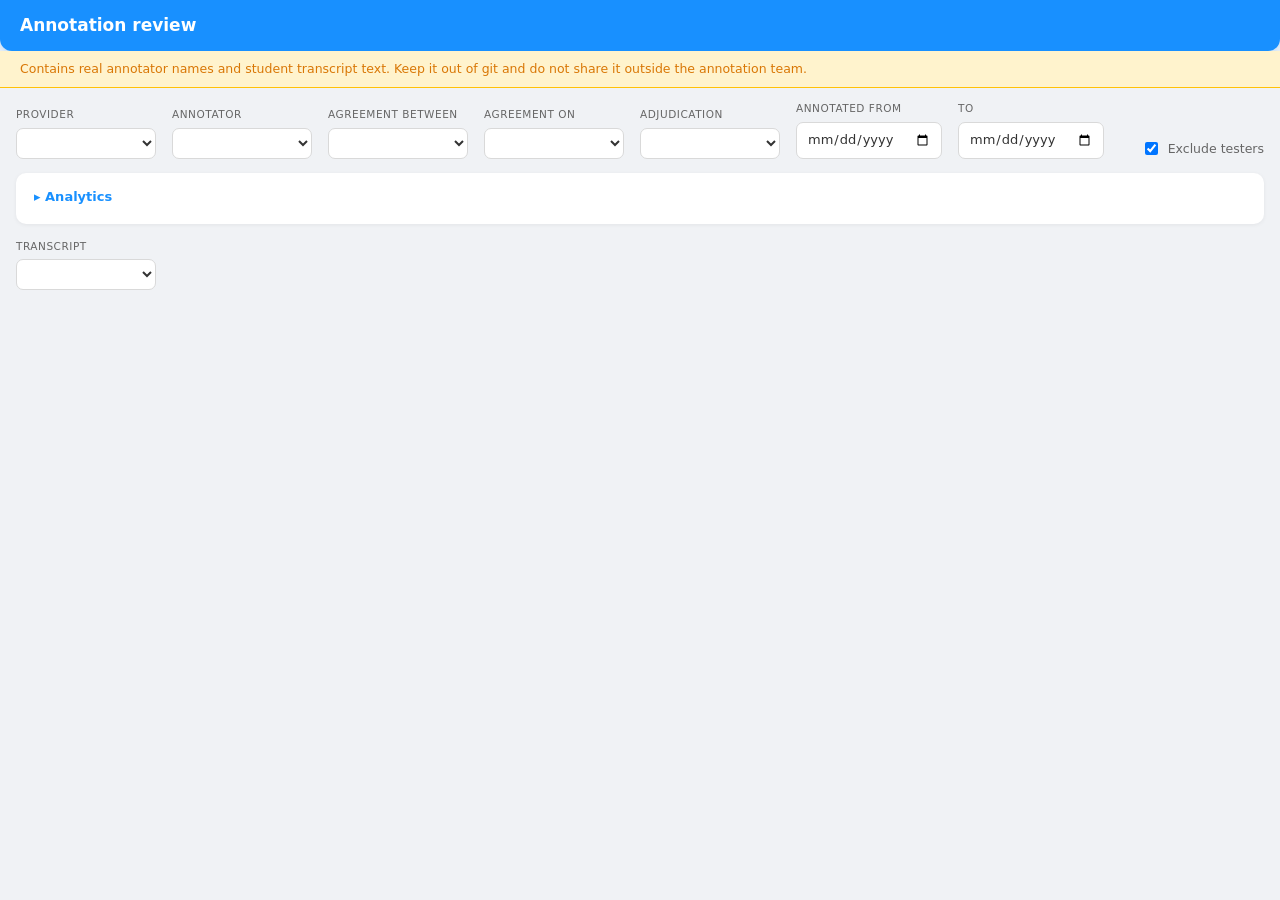
<file: tutormoments_build/annotation_viewer/template.html>
<!doctype html>
<html lang="en">
<head>
<meta charset="utf-8">
<meta name="viewport" content="width=device-width, initial-scale=1">
<title>Annotation review</title>
<style>
  /* Visual language carried over from the annotation platform the raters used:
     #1890ff primary, green/blue speaker labels, yellow moment highlight, white
     rounded cards on a grey page. */
  :root {
    --primary: #1890ff;
    --success: #52c41a;
    --danger: #ff4d4f;
    --warn-text: #d97706;
    --warn-border: #ffc107;
    --warn-bg: #fff3cd;
    --ink: #333;
    --text: #222;
    --muted: #666;
    --faint: #999;
    --line: #d9d9d9;
    --line-soft: #e0e0e0;
    /* The two analytics series. Blue/orange rather than the semantic good/warn colours:
       on these bars the colour says *which pass*, not whether the judgment was a good
       one. Checked for colour-vision separation against the white card (ΔE 30 protan,
       35 normal, both ≥ 3:1 contrast). */
    --pass1: #1890ff;
    --pass2: #d46b08;
  }
  * { box-sizing: border-box; }
  body {
    margin: 0; background: #f0f2f5; color: var(--ink); font-size: 14px; line-height: 1.6;
    font-family: 'Inter', 'Segoe UI', system-ui, Arial, sans-serif;
  }
  button { font: inherit; }
  code { font-family: ui-monospace, SFMono-Regular, Menlo, monospace; }
  .hint { color: var(--faint); font-size: 13px; margin: 0; }

  /* ── Header ─────────────────────────────────────────────────────────────── */
  .app-header {
    display: flex; align-items: baseline; flex-wrap: wrap; gap: 14px; padding: 12px 20px;
    background: var(--primary); color: #fff; border-radius: 0 0 12px 12px;
    box-shadow: 0 2px 8px rgba(24, 144, 255, .25);
  }
  .app-header .title { font-weight: 600; font-size: 17px; }
  .app-header .sub { color: rgba(255, 255, 255, .88); font-size: 12.5px; }
  .app-header .grow { margin-left: auto; }
  .privacy {
    background: var(--warn-bg); border-bottom: 1px solid var(--warn-border);
    color: var(--warn-text); font-size: 12.5px; font-weight: 500; padding: 8px 20px;
  }

  /* ── Toolbar ────────────────────────────────────────────────────────────── */
  .toolbar {
    display: flex; flex-wrap: wrap; align-items: flex-end; gap: 16px; padding: 12px 16px 14px;
  }
  .ctl { display: flex; flex-direction: column; gap: 5px; }
  .ctl[hidden] { display: none; }
  .ctl label { letter-spacing: .05em; text-transform: uppercase; color: var(--muted); font-size: 10.5px; }
  .ctl select, .ctl input {
    font: inherit; border: 1px solid var(--line); color: var(--ink); background: #fff;
    border-radius: 7px; min-width: 140px; padding: 6px 10px; font-size: 13px;
  }
  .grow { margin-left: auto; }
  .checkline { color: var(--muted); display: flex; align-items: center; gap: 7px; font-size: 12.5px; }
  .btn {
    padding: 6px 12px; border-radius: 6px; border: 1px solid var(--line); background: #f5f5f5;
    color: #595959; cursor: pointer; font-size: 13px; font-weight: 600;
  }
  .btn:hover { background: #e6e6e6; border-color: #b3b3b3; }
  .btn.small { padding: 4px 10px; font-size: 12px; }

  /* ── Analytics ──────────────────────────────────────────────────────────── */
  details.analytics {
    background: #fff; border-radius: 10px; margin: 0 16px 14px; padding: 4px 18px 6px;
    box-shadow: 0 1px 4px rgba(0, 0, 0, .06);
  }
  details.analytics > summary {
    cursor: pointer; color: var(--primary); user-select: none; padding: 10px 0;
    font-size: 13px; font-weight: 600; list-style: none;
  }
  details.analytics > summary::-webkit-details-marker { display: none; }
  details.analytics > summary::before { content: "▾ "; }
  details.analytics:not([open]) > summary::before { content: "▸ "; }
  .an-grid { display: grid; grid-template-columns: repeat(4, minmax(0, 1fr)); gap: 26px; padding: 6px 2px 16px; }
  .an-col h4 {
    letter-spacing: .06em; text-transform: uppercase; color: var(--muted); margin: 0 0 8px; font-size: 11px;
  }
  .an-col h4.spaced { margin-top: 14px; }
  .kv {
    border-bottom: 1px dashed rgba(0, 0, 0, .06); display: flex; justify-content: space-between;
    padding: 2px 0; font-size: 12.5px;
  }
  .kv b { font-variant-numeric: tabular-nums; }
  /* One category, two bars: the first pass over it above the second pass over it. */
  .bar { display: flex; align-items: center; gap: 8px; margin: 5px 0; font-size: 12px; }
  .bar .lbl { color: var(--ink); flex: 0 0 116px; }
  .bar .series { display: flex; flex-direction: column; gap: 2px; flex: 1; min-width: 0; }
  .bar .srow { display: flex; align-items: center; gap: 8px; }
  .bar .track { background: #f2f3f5; border-radius: 4px; flex: 1; height: 7px; overflow: hidden; display: block; }
  .bar .fill { height: 100%; display: block; border-radius: 4px; }
  .bar .n {
    text-align: right; color: var(--muted); font-variant-numeric: tabular-nums;
    flex: 0 0 62px; white-space: nowrap;
  }
  .fill.pass1, .sw.pass1 { background: var(--pass1); }
  .fill.pass2, .sw.pass2 { background: var(--pass2); }
  .an-legend {
    display: flex; flex-wrap: wrap; gap: 20px; color: var(--muted);
    padding: 2px 2px 12px; font-size: 11.5px;
  }
  .an-legend .key { display: inline-flex; align-items: center; gap: 6px; }
  .an-legend .sw { border-radius: 3px; width: 10px; height: 10px; display: inline-block; }
  table.agree { border-collapse: collapse; width: 100%; font-size: 12px; }
  table.agree th, table.agree td {
    text-align: left; border-bottom: 1px solid rgba(0, 0, 0, .06); padding: 4px 6px;
  }
  table.agree th {
    color: var(--muted); text-transform: uppercase; letter-spacing: .04em; font-size: 10.5px; font-weight: 600;
  }
  table.agree td.num { text-align: right; font-variant-numeric: tabular-nums; }
  table.agree td.num.undef { color: var(--faint); cursor: help; }
  .table-scroll { overflow-x: auto; }
  .an-legend-note { color: var(--faint); margin: 8px 0 0; font-size: 11px; }
  .kappa { font-weight: 600; }
  .kappa.mid { color: var(--warn-text); }
  .kappa.low { color: var(--danger); }
  .kappa.ok { color: color-mix(in srgb, var(--success) 70%, #000); }
  .kappa.undef { color: var(--faint); font-weight: 400; cursor: help; }

  /* ── Panes ──────────────────────────────────────────────────────────────── */
  .mode { padding: 0 16px 40px; }
  .pane { background: #fff; border-radius: 10px; padding: 16px 18px; box-shadow: 0 1px 4px rgba(0, 0, 0, .06); }
  .topbar { display: flex; align-items: flex-end; flex-wrap: wrap; gap: 16px; padding-bottom: 12px; }
  .transcript-select {
    font: inherit; border: 1px solid var(--line); color: var(--ink); background: #fff;
    border-radius: 7px; min-width: 320px; max-width: 620px; padding: 6px 10px; font-size: 13px;
  }
  .detail-split {
    display: grid; grid-template-columns: minmax(340px, 42%) minmax(0, 58%); align-items: start; gap: 16px;
  }
  .detail-split[hidden] { display: none; }
  .detail-split .transcript-pane, .detail-split .moments-pane { max-height: 76vh; overflow-y: auto; }

  /* ── Problem cards ──────────────────────────────────────────────────────── */
  .problems {
    display: flex; align-items: center; gap: 12px; margin-bottom: 14px; max-width: 760px;
  }
  .problems[hidden] { display: none; }
  .problem-card {
    flex: 1; min-width: 0; background: #fff; border: 1px solid var(--line); border-radius: 8px;
    padding: 10px 14px; box-shadow: 0 1px 4px rgba(0, 0, 0, .06);
  }
  .problem-card .p-count {
    letter-spacing: .06em; text-transform: uppercase; color: var(--muted); font-size: 10.5px; font-weight: 600;
  }
  .problem-card .p-title { color: var(--text); font-size: 14px; font-weight: 600; margin: 2px 0; }
  .problem-card .p-meta { color: var(--muted); font-size: 12px; }
  .problems .btn:disabled { opacity: .4; cursor: default; }

  /* ── Transcript ─────────────────────────────────────────────────────────── */
  .transcript .turn {
    display: grid; grid-template-columns: 28px 60px 1fr; gap: 8px; padding: 3px 8px;
    border-left: 3px solid transparent; border-radius: 4px; font-size: 13px;
  }
  .transcript .turn.tutor { border-left-color: #bae7ff; background: #f6fbff; }
  .transcript .turn.student { border-left-color: #e6f7ff; background: #fff; }
  .transcript .turn-num { color: var(--faint); font-size: 11px; text-align: right; }
  .transcript .turn-role { font-size: 11px; font-weight: 600; white-space: nowrap; }
  .transcript .turn.tutor .turn-role { color: var(--primary); }
  .transcript .turn.student .turn-role { color: var(--success); }
  .transcript .turn-text { white-space: pre-wrap; color: var(--text); font-size: 13px; }
  .transcript .turn.in-moment { background: rgba(255, 235, 59, .22); border-left-color: var(--warn-border); }
  .transcript .turn.screen-event .turn-text { color: var(--muted); }
  .screen-tag {
    display: inline-block; font-size: 10.5px; font-weight: 700; text-transform: uppercase;
    letter-spacing: .03em; color: var(--muted); background: #eceff1; border-radius: 4px;
    padding: 0 6px; margin: 0 3px 0 0; vertical-align: 1px; white-space: nowrap;
  }
  .cut-marker {
    border-top: 2px dashed var(--danger); color: var(--danger); font-size: 12.5px; padding: 2px 8px 6px;
  }
  .boundary-hint { color: var(--primary); padding: 2px 8px 4px; font-size: 11px; font-weight: 600; }
  .elision { color: var(--muted); padding: 3px 0 3px 40px; font-size: 11.5px; font-style: italic; }

  /* ── Moment cards ───────────────────────────────────────────────────────── */
  .moment { border-top: 1px solid var(--line-soft); padding: 16px 2px 4px; }
  .moment:first-child { border-top: 0; padding-top: 2px; }
  .moments-pane .moment.moment-card {
    border: 1px solid var(--line); background: #fff; border-radius: 8px; margin-bottom: 16px; padding: 14px 16px;
  }
  .moments-pane .moment.moment-card:first-child { border-top: 1px solid var(--line); padding-top: 14px; }
  .moments-pane .moment.moment-card.active { border-color: var(--primary); box-shadow: 0 0 0 1px rgba(24, 144, 255, .35); }
  .moment.selectable { cursor: pointer; }
  .m-head { display: flex; flex-wrap: wrap; align-items: center; gap: 9px; }
  .m-loc { font-size: 13.5px; font-weight: 600; }
  .m-loc code { color: var(--muted); font-size: 12px; font-weight: 500; }
  .m-head-divider { border: 0; border-top: 1px solid rgba(0, 0, 0, .06); margin: 8px 0 10px; }
  .len { color: var(--muted); font-size: 11.5px; }
  .status {
    text-transform: uppercase; letter-spacing: .04em; color: var(--muted); background: #f2f3f5;
    border-radius: 20px; padding: 1px 7px; font-size: 10px; font-weight: 600;
  }
  .status.done { color: var(--primary); background: rgba(24, 144, 255, .1); }
  .outcome { margin-left: auto; font-size: 12px; font-weight: 600; }
  .outcome.agree { color: color-mix(in srgb, var(--success) 70%, #000); }
  .outcome.differ { color: var(--danger); }
  .outcome.single, .outcome.dropped { color: var(--muted); font-weight: 500; }
  .m-note {
    width: 100%; color: var(--warn-text); background: rgba(217, 119, 6, .1); border-radius: 6px;
    margin-top: 3px; padding: 5px 10px; font-size: 11.5px;
  }
  .cmp { margin-top: 12px; }
  .colhead {
    display: grid; border-bottom: 1px solid rgba(0, 0, 0, .06); align-items: end; gap: 14px; padding: 0 0 7px;
  }
  /* min-width: 0 on the grid items: a card with two adjudicators is four columns wide,
     and without it a long annotator name would widen its column instead of ellipsing. */
  .ch { display: flex; flex-direction: column; gap: 2px; min-width: 0; font-size: 12px; }
  .ch .pass { font-weight: 600; }
  .ch .pass.final { color: var(--primary); }
  .ch .meta { color: var(--muted); font-size: 11px; overflow: hidden; text-overflow: ellipsis; white-space: nowrap; }
  .row { display: grid; border-bottom: 1px solid rgba(0, 0, 0, .06); align-items: start; gap: 14px; padding: 8px 0; }
  .row .k { letter-spacing: .06em; color: var(--muted); padding-top: 3px; font-size: 10px; font-weight: 700; }
  .cell { display: flex; flex-wrap: wrap; align-items: center; gap: 5px; min-width: 0; }
  .cell .none { color: var(--faint); font-size: 11.5px; font-style: italic; }
  .chip {
    color: var(--muted); background: #f2f3f5; border-radius: 20px; align-items: center; gap: 4px;
    padding: 2px 9px; font-size: 11.5px; font-weight: 500; display: inline-flex;
  }
  .moments-pane .chip { white-space: normal; }
  .chip.good { color: color-mix(in srgb, var(--success) 70%, #000); background: rgba(82, 196, 26, .12); }
  .chip.warn { color: var(--warn-text); background: rgba(217, 119, 6, .14); }
  .chip.info { color: var(--primary); background: rgba(24, 144, 255, .1); }
  .chip.muted { color: var(--muted); background: #f2f3f5; }
  .chip.diff { box-shadow: 0 0 0 1.5px rgba(255, 77, 79, .55); font-weight: 700; }
  .chip.hollow { border: 1px solid var(--line-soft); color: var(--muted); background: #fff; font-weight: 400; }
  .chip.tag {
    border: 1px solid var(--line-soft); color: #8a8a8a; background: #fff; padding: 1px 7px;
    font-size: 10.5px; font-weight: 400;
  }
  .secondary-tags { display: flex; flex-wrap: wrap; gap: 4px; width: 100%; margin-top: 3px; }
  details.why-more { margin-top: 8px; }
  details.why-more > summary {
    cursor: pointer; color: var(--muted); user-select: none; font-size: 11.5px; list-style: none;
  }
  details.why-more > summary::-webkit-details-marker { display: none; }
  details.why-more > summary::before { content: "▸ " attr(data-label); }
  details.why-more[open] > summary::before { content: "▾ " attr(data-label); }
  details.why-more.disagree {
    border-left: 3px solid var(--danger); background: rgba(255, 77, 79, .07);
    border-radius: 0 6px 6px 0; margin-top: 8px; padding: 6px 10px;
  }
  details.why-more.disagree > summary::before { color: var(--danger); font-weight: 700; }
  .adj {
    width: 100%; color: var(--text); background: rgba(24, 144, 255, .07);
    border-left: 3px solid var(--primary); border-radius: 0 6px 6px 0;
    margin-top: 10px; padding: 7px 10px; font-size: 12px;
  }
  .adj .adj-k {
    letter-spacing: .06em; color: var(--primary); font-size: 10px; font-weight: 700;
    display: block; margin-bottom: 4px;
  }
  .adj .adj-why { white-space: pre-wrap; }
  .adj .secondary-tags { margin-top: 6px; }
  .why-cols { display: grid; gap: 14px; margin-top: 6px; }
  .why-col { color: var(--text); white-space: pre-wrap; overflow-wrap: anywhere; min-width: 0; font-size: 12px; }
  .why-none { color: var(--faint); }
  .no-key { color: var(--muted); font-size: 12.5px; margin: 6px 0 10px; }
  .no-key .who { color: var(--ink); font-weight: 600; }

  @media (max-width: 1500px) {
    .an-grid { grid-template-columns: repeat(2, minmax(0, 1fr)); }
  }
  @media (max-width: 980px) {
    .an-grid, .detail-split { grid-template-columns: 1fr; }
    .detail-split .transcript-pane, .detail-split .moments-pane { max-height: none; overflow-y: visible; }
  }
</style>
</head>
<body>
<header class="app-header">
  <span class="title">Annotation review</span>
  <span class="sub" id="header-sub"></span>
  <span class="sub grow" id="header-source"></span>
</header>
<div class="privacy">
  Contains real annotator names and student transcript text. Keep it out of git and do not share it
  outside the annotation team.
</div>

<div class="toolbar">
  <div class="ctl">
    <label for="f-provider">Provider</label>
    <select id="f-provider"></select>
  </div>
  <div class="ctl">
    <label for="f-annotator">Annotator</label>
    <select id="f-annotator"></select>
  </div>
  <div class="ctl">
    <label for="f-pairs">Agreement between</label>
    <select id="f-pairs"></select>
  </div>
  <div class="ctl">
    <label for="f-axis">Agreement on</label>
    <select id="f-axis"></select>
  </div>
  <div class="ctl">
    <label for="f-adjudication">Adjudication</label>
    <select id="f-adjudication"></select>
  </div>
  <div class="ctl">
    <label for="f-from">Annotated from</label>
    <input type="date" id="f-from" aria-label="From date">
  </div>
  <div class="ctl">
    <label for="f-to">To</label>
    <input type="date" id="f-to" aria-label="To date">
  </div>
  <button class="btn small" id="clear-dates" hidden>Clear dates</button>
  <div class="grow">
    <label class="checkline"><input type="checkbox" id="f-testers" checked> Exclude testers</label>
  </div>
</div>

<details class="analytics" id="analytics">
  <summary id="analytics-summary">Analytics</summary>
  <div class="an-legend" id="analytics-legend"></div>
  <div class="an-grid" id="analytics-body"></div>
</details>

<div class="mode" id="mode-transcript">
  <div class="topbar">
    <div class="ctl">
      <label for="transcript-select">Transcript</label>
      <select id="transcript-select" class="transcript-select"></select>
    </div>
    <p class="hint" id="transcript-hint"></p>
  </div>
  <!-- The session's problems, where the provider records them. One card at a time:
       a session can run to a dozen slides, and a row of them would push the
       transcript below the fold. -->
  <div class="problems" id="transcript-problems" hidden>
    <button class="btn small" id="problem-prev" aria-label="Previous problem">‹ Prev</button>
    <div class="problem-card" id="problem-card"></div>
    <button class="btn small" id="problem-next" aria-label="Next problem">Next ›</button>
  </div>
  <div class="detail-split" id="transcript-detail" hidden>
    <div class="pane transcript-pane" id="transcript-turns"></div>
    <div class="pane moments-pane" id="transcript-moments"></div>
  </div>
</div>

<script id="data" type="application/json">__VIEWER_DATA__</script>
<script>
"use strict";
const DATA = JSON.parse(document.getElementById("data").textContent);
const $ = (id) => document.getElementById(id);

const AXES = DATA.axes;
// The axes the agreement table reports. Every axis still counts towards a moment's
// disagreements on its card; these are the ones a kappa is quoted for.
const REPORTED_AXES = AXES.filter((a) => a.reported);
const CONSTRUCTS = ["sit", "act", "res"];
const CONSTRUCT_LABEL = { sit: "SIT", act: "ACT", res: "RES" };
const PASS_LABEL = { selector: "Selector", reannotator: "Reannotator", adjudicator: "Adjudicator (final)" };

/** The column heading for one pass.
 *
 *  Two adjudicators on a moment are numbered in the order they ruled: neither of them
 *  is "the" final call, and telling the two apart is the point of showing both. */
function passLabel(pass, v) {
  if (pass.role !== "adjudicator" || v.adjudicators.length < 2) return PASS_LABEL[pass.role];
  return `Adjudicator ${v.adjudicators.indexOf(pass) + 1}`;
}
const SINGLE_PASS = "single pass";

// The two rater pairs the agreement filter and the agreement table can be pointed at.
// Both are two raters answering the same questions independently, which is what a
// kappa needs; they are simply different pairs of raters, so each carries the words the
// headings and tooltips use for its two sides. `key` names the map `view` puts the
// moment's pairs under.
const PAIR_SOURCES = {
  passes: {
    key: "pairs",
    label: "First vs. second pass",
    short: "the two passes",
    first: "the first pass",
    second: "the second pass",
    other: "the other pass",
    none: "No moment was judged twice on this axis.",
  },
  // The two sides are the moment's two adjudicators ordered by rater, not the card's
  // "Adjudicator 1 / 2" columns, which are numbered by who ruled first: pooling several
  // rater pairs into one kappa needs the same rater on the same side every time. So the
  // sides are named for the comparison rather than for the columns.
  adjudicators: {
    key: "adjudicatorPairs",
    label: "Adjudicator A vs. adjudicator B",
    short: "the two adjudicators",
    first: "adjudicator A",
    second: "adjudicator B",
    other: "the other adjudicator",
    none: "No moment was adjudicated twice on this axis.",
  },
};
const pairSource = () => PAIR_SOURCES[state.pairSource];
// A side's name opens a sentence as often as it sits inside one.
const cap = (s) => s.charAt(0).toUpperCase() + s.slice(1);

/** The pairs the agreement filter and the agreement table read on one moment. */
const pairsOf = (v) => v[pairSource().key];

const TRANSCRIPTS = new Map(DATA.transcripts.map((t) => [t.transcript_id, t]));
const MOMENTS_BY_TRANSCRIPT = new Map();
for (const m of DATA.moments) {
  const list = MOMENTS_BY_TRANSCRIPT.get(m.transcript_id);
  if (list) list.push(m); else MOMENTS_BY_TRANSCRIPT.set(m.transcript_id, [m]);
}
for (const list of MOMENTS_BY_TRANSCRIPT.values()) {
  list.sort((a, b) => a.start_turn - b.start_turn || a.cut_turn - b.cut_turn);
}

const state = {
  // A provider name from DATA.providers, or "" for all of them.
  provider: "",
  annotator: "",
  // Which two raters the agreement filter and the agreement table compare:
  // "passes" for the selector against the reannotator, "adjudicators" for the two
  // adjudicators on a doubly adjudicated moment.
  pairSource: "passes",
  // "agree:<axis>" / "differ:<axis>", or "" for every moment.
  axis: "",
  // "any" / "labels" / "thrown" / "none", or "" for every moment.
  adjudication: "",
  from: "",
  to: "",
  excludeTesters: true,
  transcriptId: "",
  activeMomentId: null,
  // Which of the open transcript's problem cards is showing.
  problemIndex: 0,
};

// ── Filtering ───────────────────────────────────────────────────────────────
// The filters decide which moments appear; a moment that passes keeps all of its
// passes, so a moment whose reannotation landed inside the date range still shows
// the original selection it was reviewing.

const humanize = (s) => String(s).replace(/_/g, " ");

/** One moment under the current tester setting: dropping a rater can leave a
 *  moment that was reviewed twice with a single standing pass, so the outcome,
 *  the axis disagreements and the agreement pairs all fall away with them. */
function view(moment) {
  const passes = state.excludeTesters ? moment.passes.filter((p) => !p.is_test) : moment.passes;
  if (state.excludeTesters && moment.is_test) return null;
  if (!passes.length) return null;
  const byRole = {};
  const adjudicators = [];
  for (const p of passes) {
    // A moment can go to two adjudicators, so they are a list; the other roles are
    // one pass each and stay addressable by name.
    if (p.role === "adjudicator") adjudicators.push(p);
    else byRole[p.role] = p;
  }
  const bothPasses = !!byRole.selector && !!byRole.reannotator;
  return {
    moment,
    passes,
    byRole,
    adjudicators,
    bothPasses,
    outcome: bothPasses ? moment.outcome : SINGLE_PASS,
    diff: new Set(bothPasses ? moment.diff : []),
    pairs: bothPasses ? moment.pairs : {},
    // The adjudicator pairs were computed between two named raters, so dropping either
    // of them as a tester leaves no comparison rather than a different one.
    adjudicatorPairs: bothAdjudicators(moment, adjudicators) ? moment.adjudicator_pairs : {},
  };
}

/** Whether both adjudicators the pairs were computed between are still in view. */
function bothAdjudicators(moment, adjudicators) {
  const live = new Set(adjudicators.map((p) => p.annotator_id));
  const pair = moment.adjudicator_pair || [];
  return pair.length === 2 && pair.every((id) => live.has(id));
}

function matchesProvider(item) {
  return !state.provider || item.provider === state.provider;
}

function matchesAnnotator(v) {
  return !state.annotator || v.passes.some((p) => p.annotator_id === state.annotator);
}

function matchesDates(v) {
  if (!state.from && !state.to) return true;
  return v.passes.some((p) => (!state.from || p.date >= state.from) && (!state.to || p.date <= state.to));
}

/** Whether the selected pair of raters landed the same way on one axis.
 *
 *  The earlier of the two anchors it: an axis is only in play when they judged it, and
 *  agreement means the later one came back with the same value. A moment the second
 *  rater threw out leaves no judgment to compare on any axis, so it is neither agreement
 *  nor disagreement and drops out under either half of the filter.
 *
 *  Which pair that is comes from the "Agreement between" filter: the selector against
 *  the reannotator, or the two adjudicators on a doubly adjudicated moment. A moment
 *  with no pair of the selected kind is not in view under either half -- in adjudicator
 *  mode that is most of the export, which is the point of the filter. */
function matchesAxis(v) {
  if (!state.axis) return true;
  const [want, key] = state.axis.split(":");
  const pair = pairsOf(v)[key];
  if (!pair) return false;
  return (pair[0] === pair[1]) === (want === "agree");
}

/** Where a moment got to in review: whether a third pass settled it, and whether that
 *  pass left labels behind or removed the moment.
 *
 *  Read off the passes rather than the moment's status, so an adjudicator dropped as a
 *  tester takes their adjudication out of view with them. */
function matchesAdjudication(v) {
  if (!state.adjudication) return true;
  const adj = v.adjudicators;
  if (state.adjudication === "none") return !adj.length;
  if (!adj.length) return false;
  // Where two adjudicators ruled they can split on whether the moment survives, so the
  // two options are read as "anyone left labels" against "everyone removed it" -- which
  // keeps them a partition of the adjudicated moments rather than double-counting one.
  if (state.adjudication === "labels") return adj.some((p) => p.axes);
  if (state.adjudication === "thrown") return adj.every((p) => !p.axes);
  // How many adjudicators ruled, which is a different cut of the same moments than
  // what they decided. Doubly adjudicated moments are the only place in the export
  // where two raters answered the same questions in the same role, so they are the
  // ones adjudicator agreement can be measured on -- worth being able to see the size
  // of. "Two or more" rather than exactly two: the export carries no moment with
  // three, but a later one that did would otherwise fall out of both options.
  if (state.adjudication === "single") return adj.length === 1;
  if (state.adjudication === "double") return adj.length >= 2;
  return true;
}

/** Moments passing the filters that select which work is in view.
 *
 *  `ignoreAdjudication` gives the set the adjudication filter itself is choosing from,
 *  which is what its option counts are shares of. */
function selectedViews({ ignoreAdjudication = false } = {}) {
  const out = [];
  for (const moment of DATA.moments) {
    const v = view(moment);
    if (!v || !matchesProvider(moment) || !matchesAnnotator(v) || !matchesDates(v) || !matchesAxis(v)) continue;
    if (!ignoreAdjudication && !matchesAdjudication(v)) continue;
    out.push(v);
  }
  return out;
}

/** Whether a rater filed one of the two passes agreement is currently measured between.
 *
 *  In pass mode adjudication is not one of them: it settles a moment the two passes
 *  split on rather than adding a third judgment to pool, so a rater who only adjudicated
 *  a moment did not take part in the comparison it contributes. In adjudicator mode the
 *  two adjudicators are the comparison and the selector and reannotator are the ones
 *  standing outside it. */
function judgedAsComparedPass(v, annotatorId) {
  const compared = state.pairSource === "adjudicators"
    ? v.adjudicators
    : [v.byRole.selector, v.byRole.reannotator];
  return compared.some((p) => p && p.annotator_id === annotatorId);
}

/** Moments the agreement table is computed over: everything in the export, narrowed by
 *  the date range and, with an annotator selected, to the moments they were one of the
 *  two compared passes on.
 *
 *  The two readings are different numbers and the heading says which one is on screen.
 *  Unfiltered it is the reliability of the annotation effort as a whole. With a rater
 *  selected it is that rater against whoever sat on the other side of their moments --
 *  a per-rater read on a much smaller n, useful for spotting someone drifting from the
 *  rest, not a second estimate of the same quantity.
 *
 *  The axis filter still leaves it alone either way: a κ over the moments already known
 *  to agree or disagree on an axis is not an agreement estimate at all, and would swing
 *  between 1 and 0 as someone browsed. Testers are dropped: their passes are not
 *  annotation work. */
function agreementViews() {
  const out = [];
  for (const moment of DATA.moments) {
    const v = view(moment);
    if (!v || !matchesProvider(moment) || !matchesDates(v)) continue;
    if (state.annotator && !judgedAsComparedPass(v, state.annotator)) continue;
    out.push(v);
  }
  return out;
}

function selectedVerdicts() {
  return DATA.no_key_moments.filter((r) =>
    (!state.excludeTesters || !r.is_test)
    && matchesProvider(r)
    && (!state.annotator || r.annotator_id === state.annotator)
    && (!state.from || r.date >= state.from)
    && (!state.to || r.date <= state.to));
}

// ── Small DOM helpers ───────────────────────────────────────────────────────
function el(tag, cls, text) {
  const node = document.createElement(tag);
  if (cls) node.className = cls;
  if (text !== undefined && text !== null) node.textContent = String(text);
  return node;
}
function clear(node) { node.textContent = ""; return node; }
function fmtDate(iso) {
  if (!iso) return "";
  const d = new Date(iso);
  return isNaN(d) ? iso : d.toLocaleDateString("en-US", { month: "short", day: "numeric" });
}

/** An annotator id as their name. Filters carry the id; only names get printed. */
function annotatorName(id) {
  const a = DATA.annotators.find((x) => x.id === id);
  return a ? a.name : id;
}

// ── Transcript ──────────────────────────────────────────────────────────────
// The stored text repeats the speaker as a leading [STUDENT]/[TUTOR] tag -- already
// shown by the role column -- and marks screen events with bracketed tags like
// [BOARD UPDATE]. Drop the redundant speaker tag and render the remaining tags as
// small chips, so spoken dialogue in an enrichment turn is never demoted to a label.
function turnText(text) {
  const cleaned = text.replace(/\[(?:STUDENT|TUTOR)\]:?/g, " ").replace(/\s{2,}/g, " ").trim();
  const out = document.createDocumentFragment();
  for (const part of cleaned.split(/(\[[^\]]+\])/g)) {
    if (!part) continue;
    const tag = /^\[([^\]]+)\]$/.exec(part);
    out.append(tag ? el("span", "screen-tag", tag[1]) : el("span", null, part));
  }
  return out;
}

/**
 * Draw a transcript with a moment's span highlighted.
 *  bounds  the span to highlight (already carrying any reannotator redraw)
 *  prev    the span before that redraw, for the "was N" hint
 *  window  clamp to [start-2, end+2] and elide the rest, for the compact excerpts
 *
 * Rows are addressed by `turn_index` -- their position in the rendered row list, which
 * is what bounds.*_row means: the build resolved the moment's dialogue turn numbers to
 * those positions. The numbers drawn in the margin are `turn_number`, the dialogue turn
 * the annotator saw; enrichment rows have none and get a blank margin. A moment whose
 * transcript is missing has no row positions, so nothing is highlighted.
 */
function renderTranscript(turns, bounds, prev, windowed) {
  const box = el("div", "transcript");
  const placed = bounds && bounds.start_row != null && bounds.end_row != null;
  const lo = windowed && placed ? bounds.start_row - 2 : -Infinity;
  const hi = windowed && placed ? bounds.end_row + 2 : Infinity;
  const endMoved = prev && bounds && prev.end_row !== bounds.end_row;
  let elideFrom = null, elideTo = null;
  const flush = () => {
    if (elideFrom !== null) {
      const span = elideFrom === elideTo ? `${elideFrom}` : `${elideFrom}–${elideTo}`;
      box.append(el("div", "elision", `…turns ${span}`));
      elideFrom = elideTo = null;
    }
  };
  for (const t of turns) {
    const i = t.turn_index;
    if (i < lo || i > hi) {
      // Elisions are labelled in turn numbers like everything else, so an enrichment
      // row extends the run without putting a number on it.
      if (t.turn_number != null) {
        if (elideFrom === null) elideFrom = t.turn_number;
        elideTo = t.turn_number;
      }
      continue;
    }
    flush();
    const inMoment = placed && i >= bounds.start_row && i <= bounds.end_row;
    const row = el("div", [
      "turn",
      // Some providers leave a turn's speaker unattributed; it takes neither colour.
      t.role === "STUDENT" ? "student" : t.role === "TUTOR" ? "tutor" : "",
      t.type.startsWith("[") ? "screen-event" : "",
      inMoment ? "in-moment" : "",
    ].filter(Boolean).join(" "));
    row.dataset.turn = i;
    row.append(el("span", "turn-num", t.turn_number == null ? "" : t.turn_number));
    row.append(el("span", "turn-role", t.role));
    const text = el("span", "turn-text");
    text.append(turnText(t.text));
    row.append(text);
    box.append(row);
    if (bounds && i === bounds.cut_row) {
      box.append(el("div", "cut-marker", "✂ cut point — the tutor's decision happens after this turn"));
    }
    if (bounds && i === bounds.end_row && endMoved) {
      box.append(el("div", "boundary-hint", `▼ END (was turn ${prev.end_turn})`));
    }
  }
  flush();
  if (!turns.length) box.append(el("p", "hint", "This transcript is not in the transcripts file."));
  return box;
}

// ── Moment cards ────────────────────────────────────────────────────────────
function chip(label, tone, isDiff) {
  return el("span", ["chip", tone, isDiff ? "diff" : ""].filter(Boolean).join(" "), label);
}

function situationChips(cell, axes, diff) {
  for (const [key, name] of [["scaffolding_appropriate", "scaffolding"], ["rigor_appropriate", "rigor"]]) {
    const differs = diff.has(key);
    if (axes[key]) cell.append(chip(`${name} appropriate`, "good", differs));
    else if (differs) cell.append(chip(`${name} not appropriate`, "warn", true));
    else cell.append(chip(`${name} not appropriate`, "hollow", false));
  }
}

const SCAFFOLD_AMOUNT = {
  over_scaffolding: ["scaffolding: over-scaffolding", "warn"],
  appropriate: ["scaffolding: appropriate", "good"],
  under_scaffolding: ["scaffolding: under-scaffolding", "warn"],
  unclear: ["scaffolding: unclear", "muted"],
};
const RIGOR_AMOUNT = {
  strong: ["rigor: strong", "good"],
  weak: ["rigor: weak", "warn"],
  unclear: ["rigor: unclear", "muted"],
};

function actionChips(cell, sar, diff) {
  const act = sar.action || {};
  const scaff = act.scaffolding_present
    ? SCAFFOLD_AMOUNT[act.scaffolding_amount] || ["scaffolding present", "muted"]
    : ["no scaffolding", "muted"];
  const rigor = act.rigor_present
    ? RIGOR_AMOUNT[act.rigor_amount] || ["rigor present", "muted"]
    : ["no rigor", "muted"];
  cell.append(chip(scaff[0], scaff[1], diff.has("over_scaffolding") || diff.has("scaffolding_present")));
  cell.append(chip(rigor[0], rigor[1], diff.has("rigor_present")));

  const tags = [
    ...(act.scaffolding_strategies || []),
    ...(act.scaffolding_amount === "over_scaffolding" ? act.over_scaffolding_reasons || [] : []),
    ...(act.rigor_strategies || []),
  ].map(humanize);
  for (const other of [act.scaffolding_strategy_other, act.rigor_strategy_other]) {
    if (other) tags.push(`other: ${other}`);
  }
  if (tags.length) {
    const strip = el("div", "secondary-tags");
    for (const t of tags) strip.append(el("span", "chip tag", t));
    cell.append(strip);
  }
}

const ENGAGEMENT = {
  high_or_good: ["engagement: high", "good"],
  low: ["engagement: low", "warn"],
  not_enough_evidence: ["engagement: no evidence", "muted"],
};
const SUCCESS = {
  meaningful_success: ["success: meaningful", "good"],
  not_meaningful: ["success: not meaningful", "warn"],
  no_success: ["success: no success", "warn"],
  not_enough_evidence: ["success: no evidence", "muted"],
};

function resultChips(cell, sar, diff) {
  const res = sar.result || {};
  const eng = ENGAGEMENT[res.cognitive_engagement] || ["engagement: —", "muted"];
  const suc = SUCCESS[res.problem_success] || ["success: —", "muted"];
  cell.append(chip(eng[0], eng[1], diff.has("high_engagement")));
  cell.append(chip(suc[0], suc[1], diff.has("meaningful_success")));
}

function whyText(construct, sar) {
  if (construct === "sit") return (sar.situation || {}).why || "";
  if (construct === "act") return (sar.action || {}).explanation || "";
  return (sar.result || {}).explanation || "";
}

const CONSTRUCT_AXES = {
  sit: ["scaffolding_appropriate", "rigor_appropriate"],
  act: ["scaffolding_present", "over_scaffolding", "rigor_present"],
  res: ["meaningful_success", "high_engagement"],
};

/** Reannotator/adjudicator flags: throw-out, redrawn cut point, moved boundaries. */
function metaNote(pass) {
  const meta = (pass.payload || {}).meta;
  if (!meta) return null;
  const notes = [];
  if (meta.throw_out) {
    notes.push("Marked for throw-out" + (meta.throw_out_reason ? `: ${meta.throw_out_reason}` : ""));
  }
  if (meta.redrew_cut_point && meta.new_cut_turn != null) {
    notes.push(`Redrew cut point → turn ${meta.new_cut_turn}`);
  }
  if (meta.changed_boundaries) {
    const moved = [
      meta.new_start_turn == null ? "" : `start → ${meta.new_start_turn}`,
      meta.new_end_turn == null ? "" : `end → ${meta.new_end_turn}`,
    ].filter(Boolean).join(", ");
    notes.push(`Changed boundaries: ${moved}`);
  }
  return notes.length ? el("div", "m-note", "✎ " + notes.join(" · ")) : null;
}

const DECISION_LABEL = {
  agreed: "both agreed", combined: "combined", selector: "took selector",
  reannotator: "took reannotator", adjudicator: "own call",
};

/** How the adjudicator resolved the two passes, and why. Only they record either. */
function adjudicationNote(pass) {
  if (!pass) return null;
  const tags = Object.entries(pass.decisions || {})
    .map(([k, v]) => `${humanize(k)}: ${DECISION_LABEL[v] || humanize(v)}`);
  if (!pass.rationale && !tags.length) return null;
  const box = el("div", "adj");
  box.append(el("span", "adj-k", `ADJUDICATION · ${pass.annotator_name}`));
  if (pass.rationale) box.append(el("div", "adj-why", pass.rationale));
  if (tags.length) {
    const strip = el("div", "secondary-tags");
    for (const t of tags) strip.append(el("span", "chip tag", t));
    box.append(strip);
  }
  return box;
}

/** One moment as its passes side by side, one row per construct, disagreements marked. */
function momentCard(v) {
  const m = v.moment;
  const b = m.boundaries;
  const card = el("div", "moment moment-card");
  card.dataset.momentId = m.id;

  const head = el("div", "m-head");
  const loc = el("span", "m-loc");
  loc.append(el("code", null, `turns ${b.start_turn}–${b.end_turn} · cut@${b.cut_turn}`));
  head.append(loc);
  head.append(el("span", "len", `${b.end_turn - b.start_turn + 1} turns`));
  const done = m.status === "reannotated" || m.status === "adjudicated";
  head.append(el("span", "status" + (done ? " done" : ""), m.status || "—"));
  head.append(el("span", "len", `cut by ${m.created_by}`));
  const tone = { agreement: "agree", disagreement: "differ" }[v.outcome] || "single";
  head.append(el("span", "outcome " + tone, v.outcome === "agreement" ? "✓ agreement"
    : v.outcome === "disagreement" ? "⚠ disagreement"
    : v.outcome));
  card.append(head);
  card.append(el("hr", "m-head-divider"));
  for (const p of [v.byRole.reannotator, ...v.adjudicators]) {
    const note = p && metaNote(p);
    if (note) card.append(note);
  }

  const cmp = el("div", "cmp");
  const grid = `46px ${v.passes.map(() => "1fr").join(" ")}`;
  const colhead = el("div", "colhead");
  colhead.style.gridTemplateColumns = grid;
  colhead.append(el("div", "k"));
  for (const p of v.passes) {
    const col = el("div", "ch");
    col.append(el("div", "pass" + (p.role === "adjudicator" ? " final" : ""), passLabel(p, v)));
    col.append(el("div", "meta", `${p.annotator_name} · rev${p.revision} · ${fmtDate(p.created_at)}`));
    colhead.append(col);
  }
  cmp.append(colhead);

  for (const c of CONSTRUCTS) {
    const rowDiff = CONSTRUCT_AXES[c].some((k) => v.diff.has(k));
    const row = el("div", "row");
    row.style.gridTemplateColumns = grid;
    row.append(el("div", "k", CONSTRUCT_LABEL[c]));
    for (const p of v.passes) {
      const cell = el("div", "cell");
      if (!p.axes) cell.append(el("span", "none", "no judgment — threw the moment out"));
      else if (c === "sit") situationChips(cell, p.axes, v.diff);
      else if (c === "act") actionChips(cell, p.sar, v.diff);
      else resultChips(cell, p.sar, v.diff);
      row.append(cell);
    }
    const block = el("div");
    block.append(row);
    const whys = v.passes.map((p) => (p.axes ? whyText(c, p.sar) : ""));
    if (whys.some(Boolean)) {
      const more = el("details", "why-more" + (rowDiff ? " disagree" : ""));
      more.open = rowDiff;
      const summary = el("summary");
      summary.dataset.label = "reasoning";
      more.append(summary);
      const cols = el("div", "why-cols");
      cols.style.gridTemplateColumns = grid;
      cols.append(el("div"));
      for (const w of whys) {
        cols.append(w ? el("div", "why-col", w) : el("div", "why-col why-none", "—"));
      }
      more.append(cols);
      block.append(more);
    }
    cmp.append(block);
  }

  const observations = v.passes.map((p) => p.observations || "");
  if (observations.some(Boolean)) {
    const row = el("div", "row");
    row.style.gridTemplateColumns = grid;
    row.append(el("div", "k", "OBS"));
    for (const text of observations) {
      row.append(text ? el("div", "why-col", text) : el("div", "why-col why-none", "—"));
    }
    cmp.append(row);
  }
  card.append(cmp);
  for (const p of v.adjudicators) {
    const note = adjudicationNote(p);
    if (note) card.append(note);
  }
  return card;
}

// ── Analytics ───────────────────────────────────────────────────────────────
const SERIES = [
  ["pass1", "First pass", "selector"],
  ["pass2", "Second pass", "reannotator"],
];

/** One category as two bars: what the first pass made of it above what the second pass
 *  made of it. Each bar is a share of its own pass's denominator -- far fewer moments
 *  were ever judged twice, so a raw second-pass count read against the first pass's
 *  total would understate every category. */
function bar(label, shares) {
  const row = el("div", "bar");
  row.append(el("span", "lbl", label));
  const series = el("span", "series");
  shares.forEach(({ count, total }, i) => {
    const [tone, name] = SERIES[i];
    const srow = el("span", "srow");
    const track = el("span", "track");
    const fill = el("span", "fill " + tone);
    const share = total > 0 ? (count / total) * 100 : 0;
    fill.style.width = share.toFixed(1) + "%";
    track.append(fill);
    srow.append(track);
    srow.append(el("span", "n", total ? `${count} · ${Math.round(share)}%` : "—"));
    srow.title = `${name}: ${count} of ${total} — ${label}`;
    series.append(srow);
  });
  row.append(series);
  return row;
}

// Cohen's kappa over the pairs the filters selected. Written out rather than pulled
// from a library because the page is one offline file with no build step and nothing
// running behind it -- the numbers below were checked against scikit-learn's
// cohen_kappa_score on the full export.
//
// kappa is null, not zero, when both raters used a single category: chance agreement
// is already total and the formula divides by zero, so "0.00" would read as "no better
// than chance" for raters who in fact never disagreed.
//
// Precision, recall and F1 read the first pass as the ground truth and the second as
// the prediction, counting "the axis is true" as the positive class. They are null, not
// zero, where the denominator is empty -- a second pass that never said yes has no
// precision to report, and "0.00" would read as a rater who was always wrong rather
// than one who was never asked. F1 is 0 rather than null when both raters called
// positives and never called the same one: that is a real score of zero.
function axisScores(pairs) {
  const n = pairs.length;
  if (!n) return { n: 0, raw: 0, kappa: null, precision: null, recall: null, f1: null };
  const pO = pairs.filter(([a, b]) => a === b).length / n;
  const aTrue = pairs.filter(([a]) => a).length / n;
  const bTrue = pairs.filter(([, b]) => b).length / n;
  const pE = aTrue * bTrue + (1 - aTrue) * (1 - bTrue);
  const tp = pairs.filter(([a, b]) => a && b).length;
  const fp = pairs.filter(([a, b]) => !a && b).length;
  const fn = pairs.filter(([a, b]) => a && !b).length;
  const precision = tp + fp ? tp / (tp + fp) : null;
  const recall = tp + fn ? tp / (tp + fn) : null;
  const scored = precision !== null && recall !== null;
  return {
    n,
    raw: pO,
    kappa: pE >= 1 ? null : (pO - pE) / (1 - pE),
    precision,
    recall,
    f1: !scored ? null
      : precision + recall ? (2 * precision * recall) / (precision + recall) : 0,
  };
}

function emptyDist() {
  return {
    n: 0,
    sit: { scaffolding_appropriate: 0, rigor_appropriate: 0, both: 0 },
    act: {
      scaffolding_present: 0, rigor_present: 0,
      amount: { over_scaffolding: 0, appropriate: 0, under_scaffolding: 0, unclear: 0 },
      rigor_amount: { strong: 0, weak: 0, unclear: 0 },
    },
    res: {
      problem_success: { meaningful_success: 0, not_meaningful: 0, no_success: 0, not_enough_evidence: 0 },
      cognitive_engagement: { high_or_good: 0, low: 0, not_enough_evidence: 0 },
    },
  };
}

/** Fold one pass's judgment into that pass's distribution. `n` counts the judgments
 *  folded in, which is the denominator every bar of that series is a share of. */
function tally(dist, sar) {
  const sit = sar.situation || {};
  const act = sar.action || {};
  const res = sar.result || {};
  dist.n++;
  if (sit.scaffolding_appropriate) dist.sit.scaffolding_appropriate++;
  if (sit.rigor_appropriate) dist.sit.rigor_appropriate++;
  if (sit.scaffolding_appropriate && sit.rigor_appropriate) dist.sit.both++;
  if (act.scaffolding_present) {
    dist.act.scaffolding_present++;
    if (act.scaffolding_amount in dist.act.amount) dist.act.amount[act.scaffolding_amount]++;
  }
  if (act.rigor_present) {
    dist.act.rigor_present++;
    if (act.rigor_amount in dist.act.rigor_amount) dist.act.rigor_amount[act.rigor_amount]++;
  }
  if (res.problem_success in dist.res.problem_success) dist.res.problem_success[res.problem_success]++;
  if (res.cognitive_engagement in dist.res.cognitive_engagement) {
    dist.res.cognitive_engagement[res.cognitive_engagement]++;
  }
}

function analytics(views) {
  // One distribution per pass. A reannotator who threw the moment out recorded no
  // judgment, so they contribute nothing to the second-pass series -- not a zero.
  const first = emptyDist();
  const second = emptyDist();
  // With an annotator selected the two series are their own work, split by which pass
  // they were doing: the moments they cut and judged first, and the moments someone
  // else cut that they came back to. Their moments are in view either way, but tallying
  // whoever happened to sit on the other side of them would put other people's
  // judgments under a heading naming this one.
  const theirs = (p) => !state.annotator || p.annotator_id === state.annotator;
  const lengths = [];
  const transcripts = new Set();
  let twoPasses = 0, thrownOut = 0;

  for (const v of views) {
    const m = v.moment;
    transcripts.add(m.transcript_id);
    lengths.push(m.boundaries.end_turn - m.boundaries.start_turn + 1);
    if (m.thrown_out) thrownOut++;
    const sel = v.byRole.selector;
    const re = v.byRole.reannotator;
    if (sel && sel.axes && theirs(sel)) tally(first, sel.sar);
    if (re && re.axes && theirs(re)) tally(second, re.sar);
    // A thrown-out review left no judgment, so the moment has nothing to agree about.
    if (Object.keys(v.pairs).length) twoPasses++;
  }

  const sorted = [...lengths].sort((a, b) => a - b);
  const median = sorted.length ? sorted[Math.floor(sorted.length / 2)] : 0;
  const mean = sorted.length ? sorted.reduce((a, b) => a + b, 0) / sorted.length : 0;
  return {
    n: views.length,
    twoPasses,
    thrownOut,
    lenAvg: Math.round(mean * 10) / 10,
    lenMedian: median,
    lenRange: sorted.length ? [sorted[0], sorted[sorted.length - 1]] : [0, 0],
    transcriptsWith: transcripts.size,
    transcriptsNone: Math.max(0, DATA.transcripts_total - transcripts.size),
    perTranscript: transcripts.size ? Math.round((views.length / transcripts.size) * 100) / 100 : 0,
    first,
    second,
  };
}

/** Agreement scores per reported axis, pooled over every moment the selected pair of
 *  raters both judged in the set agreementViews selects -- the whole export, or one
 *  rater's moments.
 *
 *  In adjudicator mode this pools only the doubly adjudicated moments, which is a far
 *  smaller n than the pass-mode table: read it as agreement among the adjudicators on
 *  the hard moments they were called in for, not as a second estimate of the effort-wide
 *  reliability the pass-mode table reports. */
function agreement() {
  const pairs = Object.fromEntries(REPORTED_AXES.map((a) => [a.key, []]));
  let n = 0;
  for (const v of agreementViews()) {
    if (!Object.keys(pairsOf(v)).length) continue;
    n++;
    for (const [axis, pair] of Object.entries(pairsOf(v))) {
      if (pairs[axis]) pairs[axis].push(pair);
    }
  }
  return {
    n,
    scores: Object.fromEntries(Object.entries(pairs).map(([k, p]) => [k, axisScores(p)])),
  };
}

function kv(parent, label, value) {
  const row = el("div", "kv");
  row.append(el("span", null, label));
  row.append(el("b", null, value));
  parent.append(row);
}

function renderAnalytics(views) {
  const a = analytics(views);
  const iaa = agreement();
  const n = a.n;
  $("analytics-summary").textContent =
    `Analytics — ${n} moment${n === 1 ? "" : "s"} (${a.twoPasses} judged twice) · current filter`;

  const legend = clear($("analytics-legend"));
  for (const [tone, name, role] of SERIES) {
    const key = el("span", "key");
    key.append(el("i", "sw " + tone));
    const who = state.annotator ? `${annotatorName(state.annotator)} as ${role}` : role;
    key.append(el("span", null,
      `${name} · ${who} (n=${tone === "pass1" ? a.first.n : a.second.n} judgments)`));
    legend.append(key);
  }

  const body = clear($("analytics-body"));
  /** A bar comparing one category across the two passes. `count` reads it out of a
   *  pass's distribution; `total` is the denominator to read it against, which for the
   *  indented sub-bars is that pass's own "present" count, not its moment count. */
  const both = (label, count, total = (d) => d.n) =>
    bar(label, [a.first, a.second].map((d) => ({ count: count(d), total: total(d) })));

  const left = el("div", "an-col");
  left.append(el("h4", null, "Overview"));
  kv(left, "Moments · 1+ pass", n);
  kv(left, "Moments · 2 judgments", a.twoPasses);
  kv(left, "Thrown out (2nd pass)", a.thrownOut);
  kv(left, "Avg length (turns)", a.lenAvg);
  kv(left, "Median · range", `${a.lenMedian} · ${a.lenRange[0]}–${a.lenRange[1]}`);
  kv(left, "Moments / transcript", a.perTranscript);
  kv(left, "Transcripts (w/ · none)", `${a.transcriptsWith} · ${a.transcriptsNone}`);
  kv(left, "“No key moments” verdicts", selectedVerdicts().length);
  left.append(el("h4", "spaced", "Situation"));
  left.append(both("scaffolding appropriate", (d) => d.sit.scaffolding_appropriate));
  left.append(both("rigor appropriate", (d) => d.sit.rigor_appropriate));
  left.append(both("both", (d) => d.sit.both));
  body.append(left);

  const scaffN = (d) => d.act.scaffolding_present;
  const rigorN = (d) => d.act.rigor_present;
  const act = el("div", "an-col");
  act.append(el("h4", null, "Action"));
  act.append(both("scaffolding present", scaffN));
  act.append(both("· appropriate", (d) => d.act.amount.appropriate, scaffN));
  act.append(both("· over-scaffold", (d) => d.act.amount.over_scaffolding, scaffN));
  act.append(both("· under-scaffold", (d) => d.act.amount.under_scaffolding, scaffN));
  act.append(both("· unclear", (d) => d.act.amount.unclear, scaffN));
  act.append(both("rigor present", rigorN));
  act.append(both("· strong", (d) => d.act.rigor_amount.strong, rigorN));
  act.append(both("· weak", (d) => d.act.rigor_amount.weak, rigorN));
  act.append(both("· unclear", (d) => d.act.rigor_amount.unclear, rigorN));
  body.append(act);

  const res = el("div", "an-col");
  res.append(el("h4", null, "Result"));
  res.append(both("engage: low", (d) => d.res.cognitive_engagement.low));
  res.append(both("engage: high", (d) => d.res.cognitive_engagement.high_or_good));
  res.append(both("engage: no evidence", (d) => d.res.cognitive_engagement.not_enough_evidence));
  res.append(both("success: meaningful", (d) => d.res.problem_success.meaningful_success));
  res.append(both("success: not meaningful", (d) => d.res.problem_success.not_meaningful));
  res.append(both("success: none", (d) => d.res.problem_success.no_success));
  res.append(both("success: no evidence", (d) => d.res.problem_success.not_enough_evidence));
  body.append(res);

  const right = el("div", "an-col");
  // With a rater selected the table is theirs against whoever sat on the other side of
  // their moments, so the heading names them rather than leaving a much smaller n
  // reading as the effort-wide number it is not.
  const rater = state.annotator ? annotatorName(state.annotator) : "";
  const src = pairSource();
  const judged = state.pairSource === "adjudicators" ? "adjudicated twice" : "judged twice";
  right.append(el("h4", null, rater
    ? `Agreement · ${rater} vs. ${src.other} · ${judged} (n=${iaa.n})`
    : `Inter-annotator agreement · ${src.label} · ${judged} (n=${iaa.n}, date filter only)`));
  const table = el("table", "agree");
  const thead = el("thead");
  const hrow = el("tr");
  hrow.append(el("th", null, "Axis"));
  hrow.append(el("th", "num", "n"));
  hrow.append(el("th", "num", "Raw"));
  hrow.append(el("th", "num", "κ"));
  for (const [label, title] of [
    ["P", `Precision: of the moments ${src.second} judged true on this axis, the share `
      + `${src.first} judged true too.`],
    ["R", `Recall: of the moments ${src.first} judged true on this axis, the share `
      + `${src.second} judged true too.`],
    ["F1", "Harmonic mean of precision and recall."],
  ]) {
    const cell = el("th", "num", label);
    cell.title = `${title} ${cap(src.first)} is the ground truth.`;
    hrow.append(cell);
  }
  thead.append(hrow);
  table.append(thead);

  /** A score, or an em dash carrying why there was none to compute. */
  const scoreCell = (value, why) => {
    if (value !== null) return el("td", "num", value.toFixed(2));
    const cell = el("td", "num undef", "—");
    cell.title = why;
    return cell;
  };

  const tbody = el("tbody");
  for (const axis of REPORTED_AXES) {
    const s = iaa.scores[axis.key];
    const tr = el("tr");
    tr.append(el("td", null, axis.label));
    tr.append(el("td", "num", s.n));
    tr.append(el("td", "num", (s.raw * 100).toFixed(1) + "%"));
    if (s.kappa === null) {
      const cell = el("td", "num kappa undef", "—");
      cell.title = s.n
        ? "Undefined: both raters used a single category, so chance agreement is already total."
        : src.none;
      tr.append(cell);
    } else {
      tr.append(el("td", "num kappa " + (s.kappa >= 0.4 ? "ok" : s.kappa >= 0.2 ? "mid" : "low"),
        s.kappa.toFixed(2)));
    }
    const none = s.n ? "" : src.none;
    tr.append(scoreCell(s.precision,
      none || `${cap(src.second)} never judged this axis true, so there is nothing to be precise about.`));
    tr.append(scoreCell(s.recall,
      none || `${cap(src.first)} never judged this axis true, so there is nothing to recall.`));
    tr.append(scoreCell(s.f1, none || "Precision or recall is undefined on this axis."));
    tbody.append(tr);
  }
  table.append(tbody);
  const scroller = el("div", "table-scroll");
  scroller.append(table);
  right.append(scroller);
  const note = `P · R · F1 score ${src.second} against ${src.first} as ground `
    + "truth, with “axis true” as the positive class.";
  // A rater cuts some of their moments and reviews others -- and adjudicators are
  // likewise first on some and second on others -- so which side of the comparison they
  // are on varies within their own table. κ does not care -- it is symmetric -- but P
  // and R do, and reading them as "how often this rater was right" would be wrong.
  const mixed = state.pairSource === "adjudicators"
    ? `Pooled over the moments ${rater} adjudicated alongside another adjudicator, where `
      + "they may be on either side depending on who they sat with"
    : `Pooled over the moments ${rater} selected or reannotated, so they are the first `
      + "pass on some and the second on others";
  // A and B are a fixed assignment per rater, so every moment a pair of adjudicators
  // shares puts the same one on the same side -- what a pooled κ needs, and not what the
  // cards do, where the columns are numbered by who ruled first.
  const sides = state.pairSource === "adjudicators"
    ? " A and B are fixed per rater so that κ pools each rater on one side; they are not "
      + "the card's Adjudicator 1 and 2, which are numbered by who ruled first."
    : "";
  right.append(el("p", "an-legend-note", rater
    ? `${note} ${mixed}: κ is symmetric, P · R · F1 are not. `
      + `The axis filter does not narrow this table.${sides}`
    : `${note} The axis filter does not narrow this table.${sides}`));
  if (rater && !iaa.n) {
    right.append(el("p", "hint", state.pairSource === "adjudicators"
      ? `No moment in range was adjudicated twice with ${rater} as one of the two adjudicators.`
      : `No moment in range was judged twice with ${rater} as one of the two passes.`));
  }
  body.append(right);
}

// ── By transcript ───────────────────────────────────────────────────────────
function transcriptOptions(views, verdicts) {
  const counts = new Map();
  for (const v of views) {
    const row = counts.get(v.moment.transcript_id) || { moments: 0, verdicts: 0 };
    row.moments++;
    counts.set(v.moment.transcript_id, row);
  }
  for (const r of verdicts) {
    const row = counts.get(r.transcript_id) || { moments: 0, verdicts: 0 };
    row.verdicts++;
    counts.set(r.transcript_id, row);
  }
  return [...counts.entries()]
    .map(([tid, c]) => ({ tid, ...c, cid: (TRANSCRIPTS.get(tid) || {}).conversation_id || tid }))
    .sort((a, b) => a.cid.localeCompare(b.cid));
}

function renderTranscriptMode(views, verdicts) {
  // The dropdown counts what the pane will actually show, so picking a transcript
  // listed under "disagreed on rigor present" never opens an empty pane. A "no key
  // moments" verdict has no axes to agree about, so those entries drop out of the list
  // as soon as the axis filter asks for one.
  const options = transcriptOptions(views, state.axis || state.adjudication ? [] : verdicts);
  const select = clear($("transcript-select"));
  select.append(new Option("— select a transcript —", ""));
  for (const o of options) {
    const moments = `${o.moments} moment${o.moments === 1 ? "" : "s"}`;
    const note = o.verdicts ? " · no key moments" : "";
    const provider = !state.provider && DATA.providers.length > 1
      ? ` · ${humanize((TRANSCRIPTS.get(o.tid) || {}).provider || "")}` : "";
    select.append(new Option(`${o.cid} — ${moments}${note}${provider}`, o.tid));
  }
  if (!options.some((o) => o.tid === state.transcriptId)) state.transcriptId = "";
  select.value = state.transcriptId;
  $("transcript-hint").textContent = options.length
    ? (state.transcriptId ? "" : "Select a transcript to read its moments.")
    : "No transcripts match these filters.";
  $("transcript-detail").hidden = !state.transcriptId;
  renderProblems((TRANSCRIPTS.get(state.transcriptId) || {}).problems || []);
  if (!state.transcriptId) return;

  const shown = views
    .filter((v) => v.moment.transcript_id === state.transcriptId)
    .sort((a, b) => a.moment.start_turn - b.moment.start_turn);
  if (!shown.some((v) => v.moment.id === state.activeMomentId)) {
    state.activeMomentId = shown.length ? shown[0].moment.id : null;
  }
  const active = shown.find((v) => v.moment.id === state.activeMomentId) || null;

  const turns = (TRANSCRIPTS.get(state.transcriptId) || { turns: [] }).turns;
  const pane = clear($("transcript-turns"));
  pane.append(renderTranscript(
    turns,
    active ? active.moment.boundaries : null,
    active ? active.moment.original_boundaries : null,
    false));

  const list = clear($("transcript-moments"));
  for (const r of verdicts.filter((r) => r.transcript_id === state.transcriptId)) {
    const note = el("p", "no-key");
    note.append(el("span", "who", r.annotator_name));
    note.append(el("span", null, ` marked this transcript “no key moments” on ${fmtDate(r.created_at)}`
      + (r.note ? ` — ${r.note}` : "")));
    list.append(note);
  }
  if (!shown.length) list.append(el("p", "hint", "No moments here match the current filters."));
  for (const v of shown) {
    const card = momentCard(v);
    card.classList.add("selectable");
    if (v.moment.id === state.activeMomentId) card.classList.add("active");
    // Selecting a card redraws the list, which would rebuild every <details> closed --
    // so a click that was opening one of them must not also count as selecting the card,
    // and re-selecting the card already showing is left alone rather than redrawn.
    card.addEventListener("click", (event) => {
      if (event.target.closest("summary")) return;
      if (v.moment.id === state.activeMomentId) return;
      state.activeMomentId = v.moment.id;
      render();
    });
    list.append(card);
  }
  if (active) scrollToSpan(pane, active.moment.boundaries.start_row);
}

/** The open transcript's problems as cards to flip through, one at a time.
 *
 *  What a provider records is the slides the session covered and each one's learning
 *  objective -- no problem text, and nothing tying a slide to the turns it was up for --
 *  so the card says what was covered and the transcript pane is left alone. */
function renderProblems(problems) {
  $("transcript-problems").hidden = !problems.length;
  if (!problems.length) return;
  const i = state.problemIndex = Math.min(Math.max(state.problemIndex, 0), problems.length - 1);
  const p = problems[i];
  const card = clear($("problem-card"));
  card.append(el("div", "p-count", `Problem ${i + 1} of ${problems.length}`));
  card.append(el("div", "p-title", p.objective || "No learning objective recorded"));
  card.append(el("div", "p-meta", [
    p.year != null ? `Year ${p.year}` : "",
    p.slide_position != null ? `slide position ${p.slide_position}` : "",
    p.slide_id != null ? `slide id ${p.slide_id}` : "",
  ].filter(Boolean).join(" · ")));
  $("problem-prev").disabled = i === 0;
  $("problem-next").disabled = i === problems.length - 1;
}

/** Bring a moment's first turn into view inside the transcript pane only -- scrolling
 *  the pane directly rather than scrollIntoView, which would drag the page with it. */
function scrollToSpan(pane, turnIndex) {
  const row = pane.querySelector(`.turn[data-turn="${turnIndex}"]`);
  if (!row) return;
  pane.scrollTop += row.getBoundingClientRect().top - pane.getBoundingClientRect().top - 60;
}

// ── Wiring ──────────────────────────────────────────────────────────────────
function render() {
  const views = selectedViews();
  labelAdjudicationOptions();
  labelPairOptions();
  renderAnalytics(views);
  $("clear-dates").hidden = !state.from && !state.to;
  renderTranscriptMode(views, selectedVerdicts());
}

const providerSelect = $("f-provider");
providerSelect.append(new Option("All providers", ""));
for (const provider of DATA.providers) {
  const n = DATA.moments.filter((m) => m.provider === provider).length;
  providerSelect.append(new Option(`${humanize(provider)} (${n})`, provider));
}
// One provider has nothing to choose between.
providerSelect.closest(".ctl").hidden = DATA.providers.length < 2;

const annotatorSelect = $("f-annotator");
annotatorSelect.append(new Option("All annotators", ""));
for (const a of DATA.annotators) {
  annotatorSelect.append(new Option(`${a.name} (${a.total})`, a.id));
}

// Which pair of raters "Agreement on" and the agreement table compare. Counts sit in
// the labels because only a fraction of the export is adjudicated twice: a maintainer
// should see how much of it the adjudicator comparison rests on before selecting it.
const pairSelect = $("f-pairs");
for (const [value, source] of Object.entries(PAIR_SOURCES)) {
  pairSelect.append(new Option(source.label, value));
}

/** The option labels, counted over the moments each pair is available on. */
function labelPairOptions() {
  const chosen = state.pairSource;
  Object.keys(PAIR_SOURCES).forEach((value, i) => {
    state.pairSource = value;
    const n = DATA.moments
      .filter((m) => matchesProvider(m))
      .map((m) => view(m))
      .filter((v) => v && Object.keys(pairsOf(v)).length).length;
    pairSelect.options[i].text = `${PAIR_SOURCES[value].label} (${n})`;
  });
  state.pairSource = chosen;
}

// The axis filter offers exactly the axes the agreement table reports on: the result
// axes are compared but not scored, so slicing the moments by them would invite reading
// a number the team has decided not to quote.
const axisSelect = $("f-axis");
axisSelect.append(new Option("Everything", ""));
for (const [want, label] of [["differ", "Disagreed on"], ["agree", "Agreed on"]]) {
  const group = el("optgroup");
  group.label = label;
  for (const axis of REPORTED_AXES) {
    group.append(new Option(axis.label, `${want}:${axis.key}`));
  }
  axisSelect.append(group);
}

// Counts sit in the labels because adjudication is rare -- a maintainer should be able
// to see there are six of them without selecting the option and finding out.
const ADJUDICATION_OPTIONS = [
  ["", "Any"],
  ["any", "Adjudicated"],
  ["labels", "Adjudicated · final labels"],
  ["thrown", "Adjudicated · thrown out"],
  ["single", "Adjudicated · one adjudicator"],
  ["double", "Adjudicated · two or more adjudicators"],
  ["none", "Not adjudicated"],
];
const adjudicationSelect = $("f-adjudication");
for (const [value, label] of ADJUDICATION_OPTIONS) {
  adjudicationSelect.append(new Option(label, value));
}

/** The option labels, counted over the moments the other filters leave in view. */
function labelAdjudicationOptions() {
  const base = selectedViews({ ignoreAdjudication: true });
  const chosen = state.adjudication;
  ADJUDICATION_OPTIONS.forEach(([value, label], i) => {
    state.adjudication = value;
    adjudicationSelect.options[i].text = `${label} (${base.filter((v) => matchesAdjudication(v)).length})`;
  });
  state.adjudication = chosen;
}

const BINDINGS = [
  ["f-provider", "provider"],
  ["f-annotator", "annotator"],
  ["f-pairs", "pairSource"],
  ["f-axis", "axis"],
  ["f-adjudication", "adjudication"],
  ["f-from", "from"],
  ["f-to", "to"],
];
for (const [id, key] of BINDINGS) {
  $(id).addEventListener("change", () => {
    state[key] = $(id).value;
    render();
  });
}
$("f-testers").addEventListener("change", () => {
  state.excludeTesters = $("f-testers").checked;
  render();
});
$("clear-dates").addEventListener("click", () => {
  state.from = state.to = "";
  $("f-from").value = $("f-to").value = "";
  render();
});
$("transcript-select").addEventListener("change", () => {
  state.transcriptId = $("transcript-select").value;
  state.activeMomentId = null;
  state.problemIndex = 0;
  render();
});
// Flipping cards redraws only the card: a full render would rebuild the moment list
// and close any <details> the reader has open.
for (const [id, step] of [["problem-prev", -1], ["problem-next", 1]]) {
  $(id).addEventListener("click", () => {
    state.problemIndex += step;
    renderProblems((TRANSCRIPTS.get(state.transcriptId) || {}).problems || []);
  });
}
$("header-sub").textContent =
  `${DATA.moments.length} moments · ${DATA.transcripts.length} annotated transcripts of `
  + `${DATA.transcripts_total} · ${DATA.annotators.length} annotators`;
$("header-source").textContent =
  `${DATA.sources.map((s) => s.annotations).join(", ")} · built ${DATA.generated_at}`;
render();
</script>
</body>
</html>
</file>
